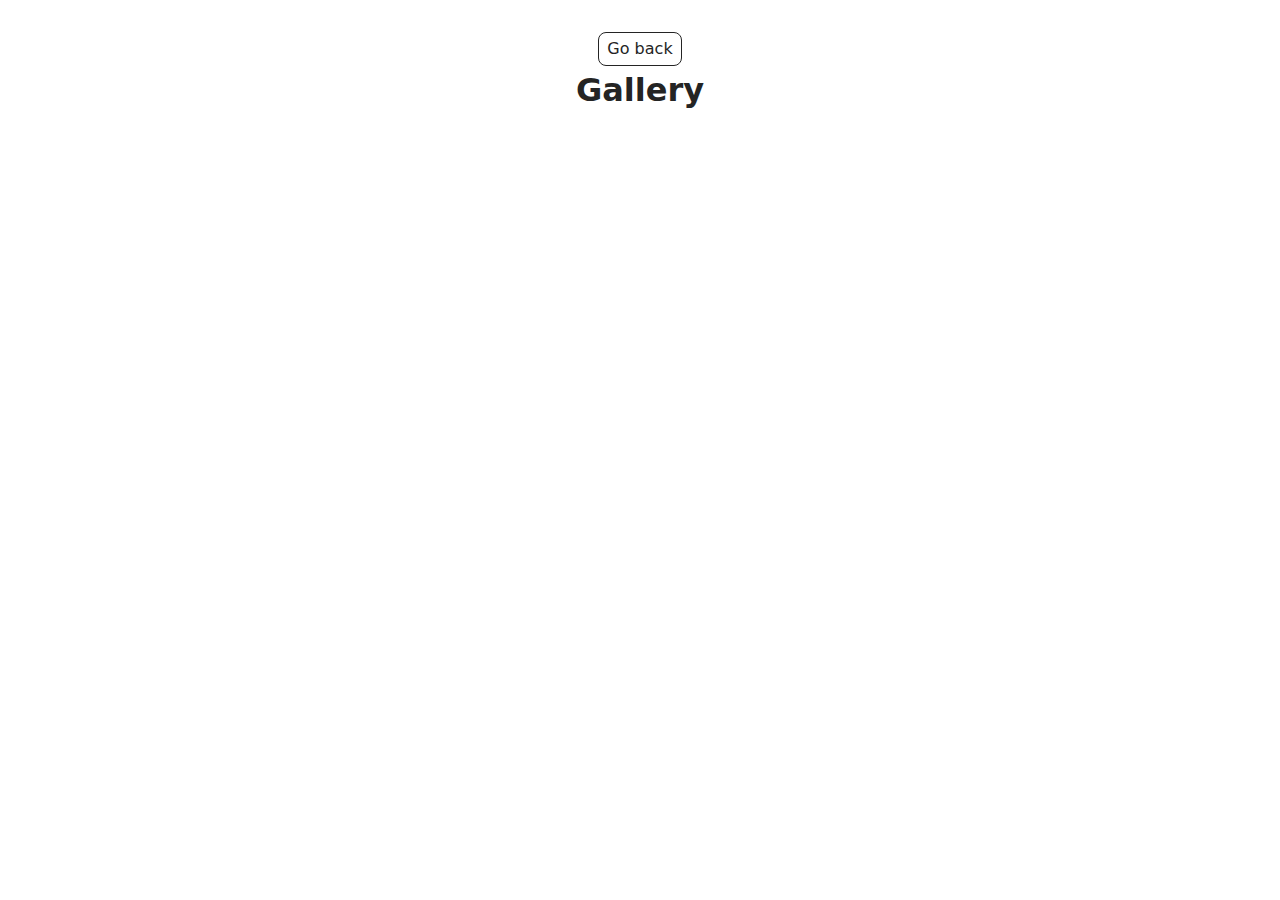
<file: src/1-gallery.html>
<!DOCTYPE html>
<html lang="en">
  <head>
    <meta charset="UTF-8" />
    <meta http-equiv="X-UA-Compatible" content="IE=edge" />
    <meta name="viewport" content="width=device-width, initial-scale=1.0" />
    <title>Gallery</title>
    <link rel="stylesheet" href="./css/styles.css" />
  </head>
  <body>
    <main>
      <div class="container">
        <a class="back-link" href="./index.html">Go back</a>
        <h1 class="main-title">Gallery</h1>
        <ul class="gallery"></ul>
      </div>
    </main>
    <script type="module" src="./js/1-gallery.js"></script>
  </body>
</html>
</file>
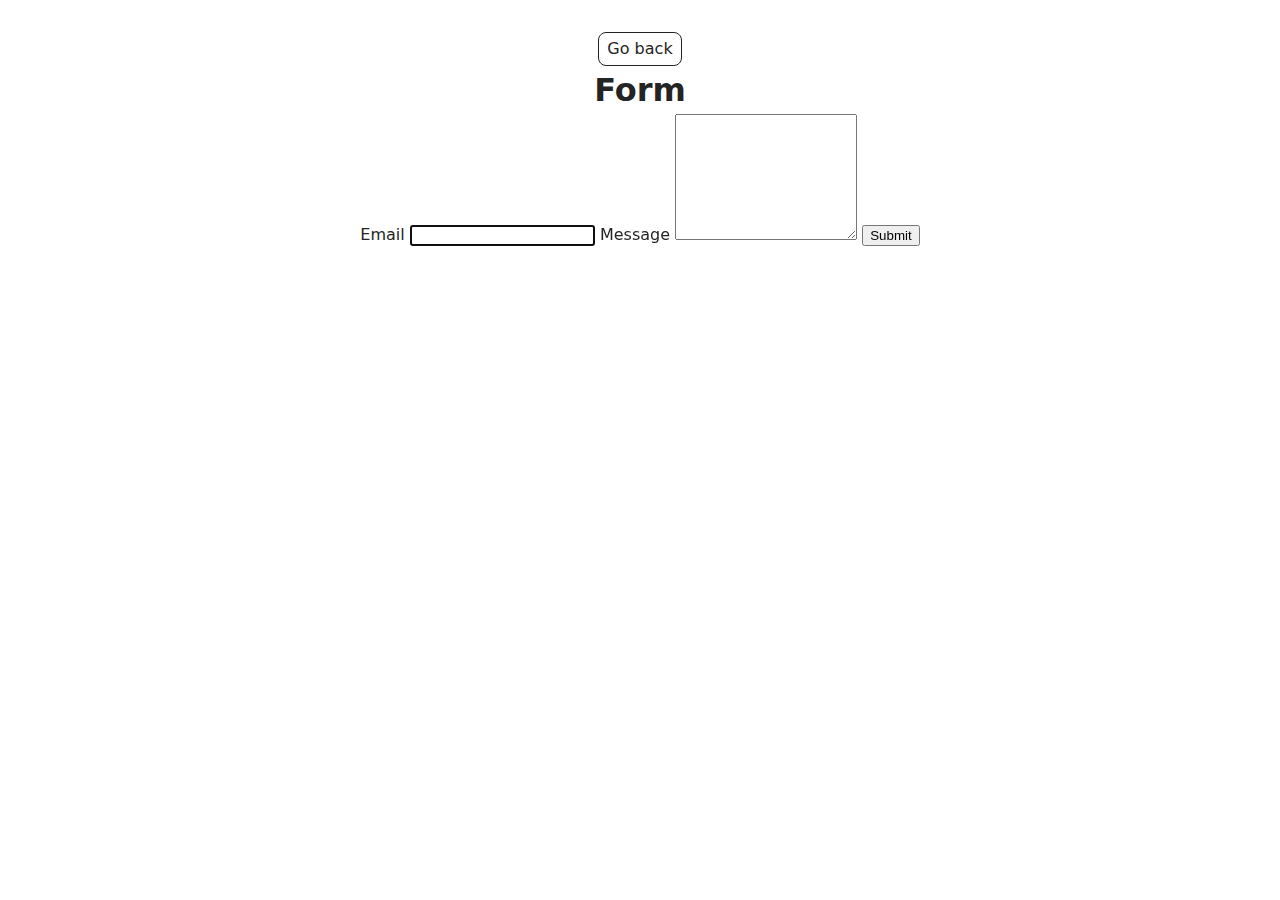
<file: src/2-form.html>
<!DOCTYPE html>
<html lang="en">
  <head>
    <meta charset="UTF-8" />
    <meta http-equiv="X-UA-Compatible" content="IE=edge" />
    <meta name="viewport" content="width=device-width, initial-scale=1.0" />
    <title>Form</title>
    <link rel="stylesheet" href="./css/styles.css" />
  </head>
  <body>
    <main>
      <div class="container">
        <a class="back-link" href="./index.html">Go back</a>
        <h1 class="main-title">Form</h1>
        <form class="feedback-form" autocomplete="off">
          <label class="form-field">
            Email
            <input class="form-input" type="email" name="email" autofocus />
          </label>
          <label class="form-field">
            Message
            <textarea name="message" rows="8"></textarea>
          </label>
          <button class="form-button" type="submit">Submit</button>
        </form>
      </div>
    </main>
    <script type="module" src="./js/2-form.js"></script>
  </body>
</html>
</file>
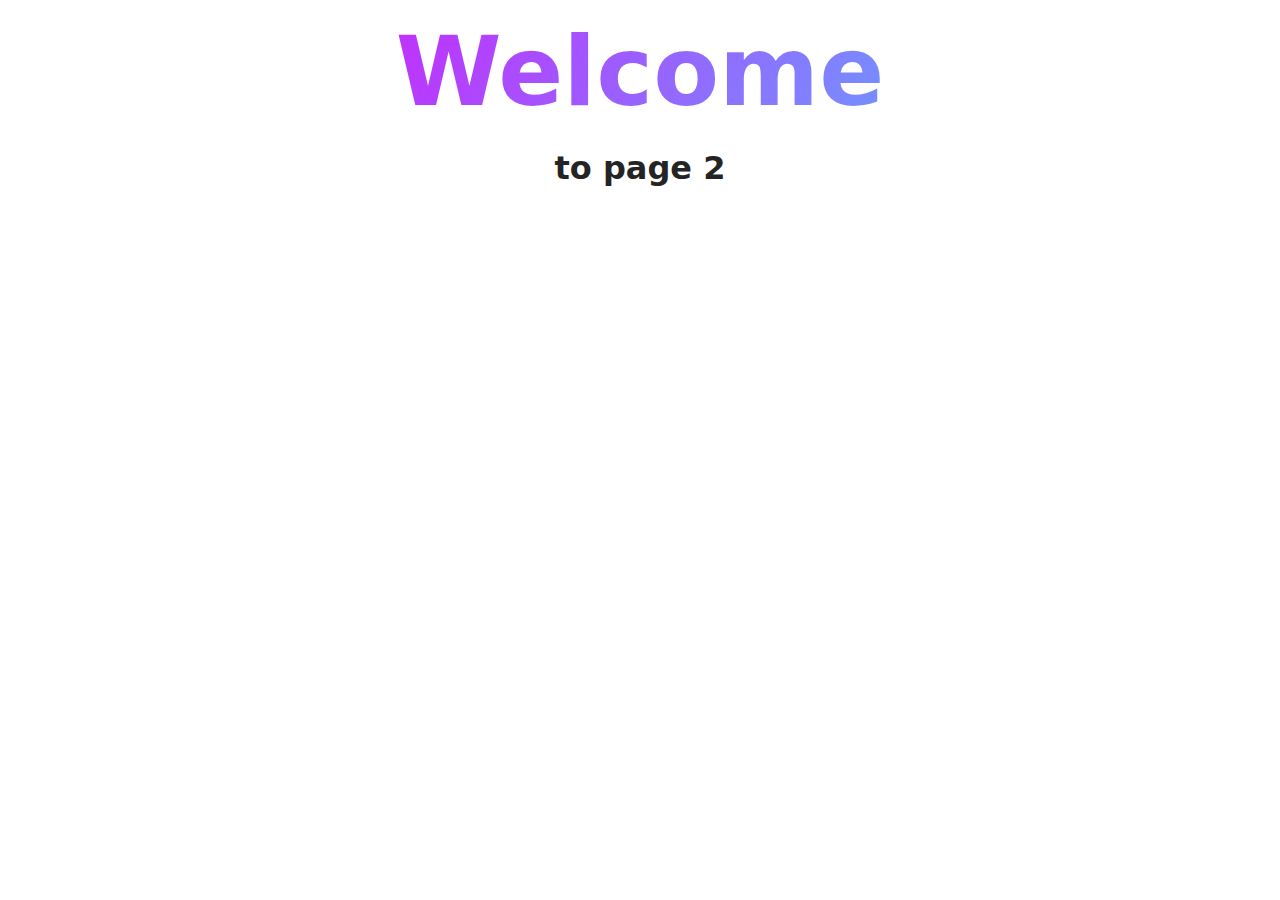
<file: src/page-2.html>
<!DOCTYPE html>
<html lang="en">
  <head>
    <meta charset="UTF-8" />
    <meta http-equiv="X-UA-Compatible" content="IE=edge" />
    <meta name="viewport" content="width=device-width, initial-scale=1.0" />
    <title>Page 2</title>
    <link rel="stylesheet" href="./css/styles.css" />
  </head>
  <body>
    <load
      src="./partials/header.html"
      icon-path="./img/sprite.svg#logo"
      highlight-act="active"
    />

    <main>
      <div class="container">
        <h1 class="main-title">
          <span class="main-title-gradient">Welcome</span> to page 2
        </h1>
        <load src="./partials/back-link.html" />
      </div>
    </main>

    <load src="./partials/footer.html" />
  </body>
</html>
</file>
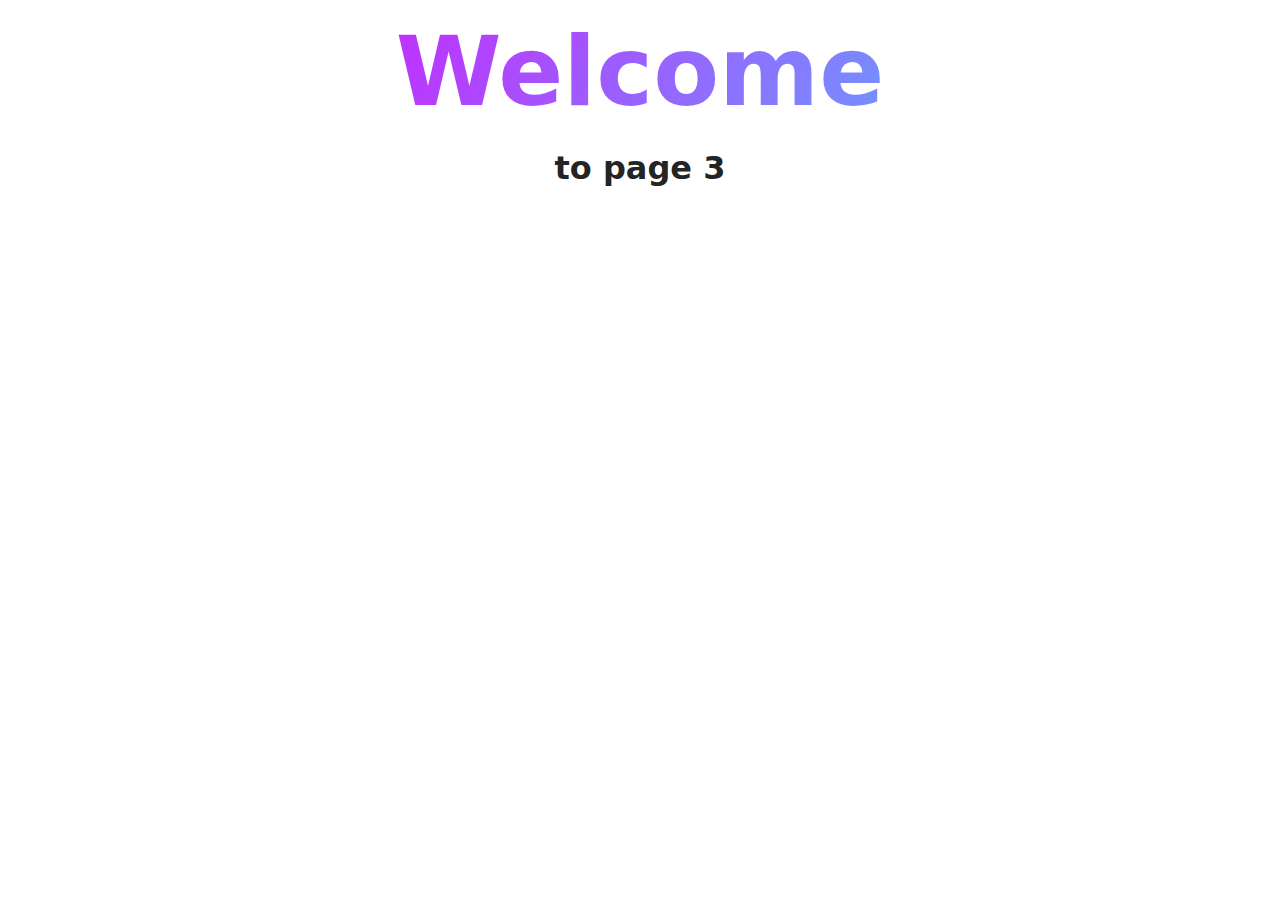
<file: src/page-3.html>
<!DOCTYPE html>
<html lang="en">
  <head>
    <meta charset="UTF-8" />
    <meta http-equiv="X-UA-Compatible" content="IE=edge" />
    <meta name="viewport" content="width=device-width, initial-scale=1.0" />
    <title>Page 3</title>
    <link rel="stylesheet" href="./css/styles.css" />
  </head>
  <body>
    <load
      src="./partials/header.html"
      icon-path="./img/sprite.svg#logo"
      highlight-curr="active"
    />

    <main>
      <div class="container">
        <h1 class="main-title">
          <span class="main-title-gradient">Welcome</span> to page 3
        </h1>
        <load src="./partials/back-link.html" />
      </div>
    </main>

    <load src="./partials/footer.html" />
  </body>
</html>
</file>
<file: src/css/styles.css>
/**
  |============================
  | include css partials with
  | default @import url()
  |============================
*/
/* Common styles */
@import url('./reset.css');
@import url('./base.css');
@import url('./container.css');
@import url('./animations.css');

/* Sections style */
@import url('./header.css');
@import url('./vite-promo.css');
@import url('./badges.css');
@import url('./back-link.css');
@import url('./footer.css');
</file>
